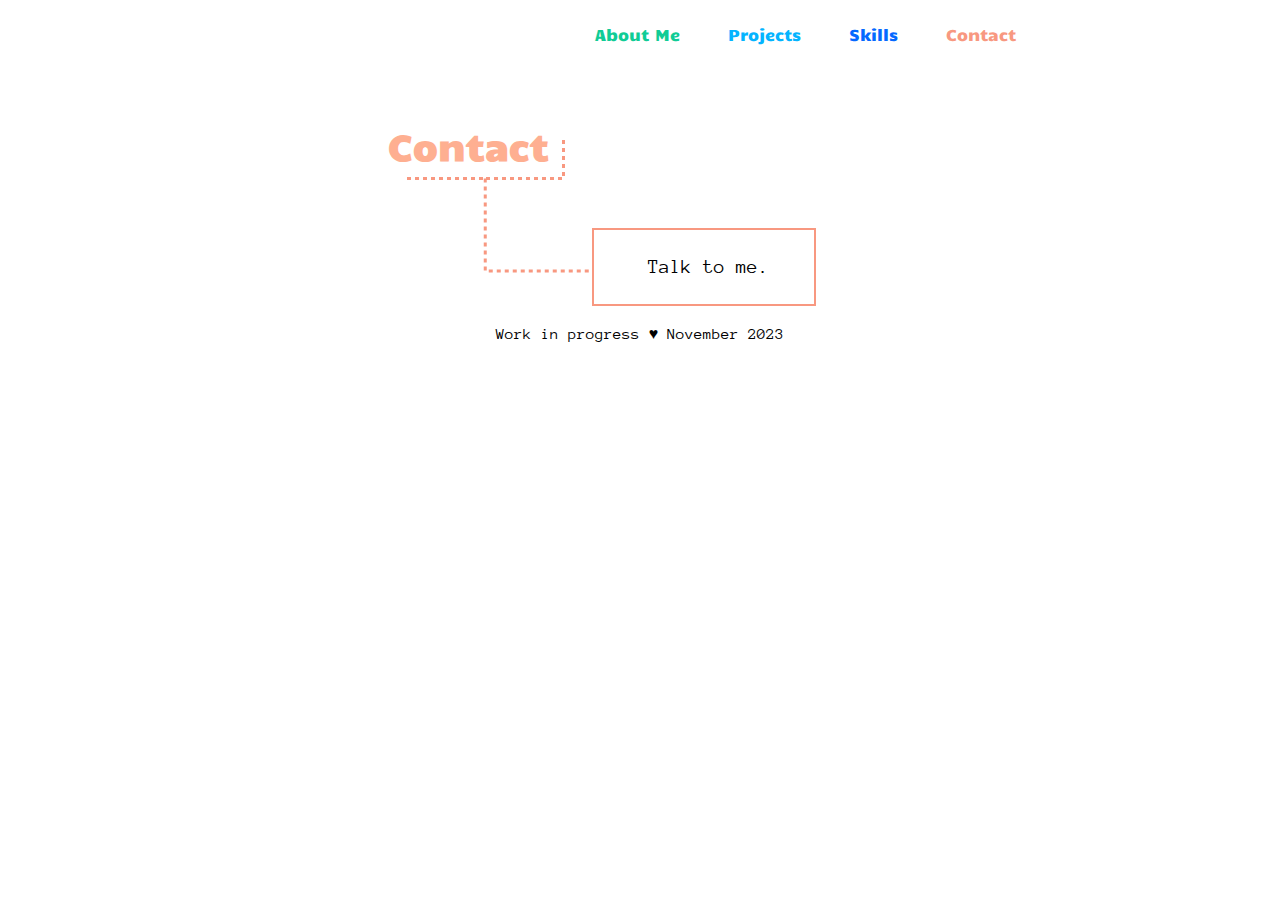
<file: docs/contact.html>
<!DOCTYPE html>
<html>
<head>
  	<meta charset="utf-8">
  	<meta name="viewport" content="initial-scale=1, width=device-width">
  	<link rel="stylesheet"  href="styles.css"/>
  	<link rel="stylesheet" href="https://fonts.googleapis.com/css2?family=Candal:wght@400&display=swap" />
  	<link rel="stylesheet" href="https://fonts.googleapis.com/css2?family=Anonymous Pro:ital,wght@0,400;0,700;1,400&display=swap" />
</head>
<body>
    <nav class="nav-bar">
        <ul>
            <li><a href="index.html">About Me</a></li>
            <li><a href="index.html">Projects</a></li>
            <li><a href="index.html">Skills</a></li>
            <li><a href="contact.html">Contact</a></li>
        </ul>
    </nav>
    <main class="main-contact">
        <section class="contact-dash">
        <h2 id="contact" class="contact-title">Contact</h2>
        <img class="pink-dash" alt="" src="images/vector-1.svg">
        </section>
        <div class="rectangle-text-icons">
            <img class="pink-rectangle"alt="" src="images/Rectangle 7.png">
            <p>Talk to me.</p>
            <div class="contact-icons">
                <img class="linkedIn" alt="LinkedIn" src="images/linkedin-vector.svg">
                <img class="github-contact" alt="Github" src="images/contact-github-vector.svg">
                <img class="email" alt="Email" src="images/email-vector.svg">
            </div>
        <div>
    </main>
    <footer>Work in progress&nbsp;<span class="heart">♥&nbsp;November 2023</span></footer>         
</body>
</html>
</file>
<file: docs/styles.css>
html {
    margin: 0;
}

body {
    min-height: 100%;
    display: flex;
    flex-direction: column;
    align-items: center;
    justify-content: center;
}

.container {
    margin: 0 auto;
}

.nav-bar {
    font-family: 'Candal', sans-serif;
    width: 47rem;
}

.nav-bar ul {
    list-style: none;
    display: flex;
    gap: 3rem;
    justify-content: flex-end;
}

.nav-bar a {
    text-decoration: none;
}

.nav-bar li:nth-child(1) a {
    color: #10cc96;
}

.nav-bar li:nth-child(2) a {
    color: #04b4ff;
}

.nav-bar li:nth-child(3) a {
    color: #0469ff;
}
.nav-bar li:nth-child(4) a {
    color: #f89880;
}



/* Main Content */

main {
    display: flex;
    flex-direction: column;
    align-items: center;
    justify-content: center;
    max-width: 47rem;
    font-family: 'Anonymous Pro';
    width: 100%;
}

.about-me-container {
    display: flex;
    flex-direction: row;
}

#about-me {
    font-size: 3.15rem; 
    color: #10cc96;
    font-family: 'Candal';
}

.hello, .hello1 {
    margin-top: -2.75rem;
    line-height: 9rem;
    margin-bottom: -5.25rem;
}

.hello1 {
    margin-left: 4rem;
}

.green-dash-frame {
    width: calc(10rem + 18rem);
    margin-left: 2rem;
}

.madeline {
    width: 17.65rem;
    height: auto;
}

.paragraph {
    display: flex;
    flex-direction: column;
    align-items: center;
    justify-content: center;
    margin-top: -13rem;
    width: 100%;
    margin-left: 10rem;
}

.paragraph-container1,
.paragraph-container2  {
    width: 100%;
    line-height: 1.25rem;
}
    

/* Projects */
.projects-container {
    display: flex;
    flex-direction: row;
    align-items: center;
    width: 100%;
    margin-top: -8rem;
}

#projects {
    font-size: 2.25rem;
    color: #04b4ff;
    font-family: 'Candal', sans-serif;
}

.blue-dash-frame {
    margin-left: -9.75rem;
    width: 100%;
    height: auto;
    margin-top: -5.25rem;

}

.projects-list {
    display: flex;
    justify-content: flex-end;
    margin-top: -6rem;   
    width: 100%;
    gap: 6.25rem;
}

.project-container {
    display: flex;
    justify-content: center;
    align-items: center;
    width: 9.05rem; 
    height: 11.65rem;
    background-color: #fff;
    border: 0.2rem solid #04b4ff;
    position: relative;
}

.project-image {
    width: 100%;
    opacity: 0.45; 
    transition: opacity 0.3s ease; 
}

.project-description {
    position: absolute;
    bottom: 0;
    align-items: center;
    justify-content: center;
    color: #fff;
    opacity: 1;
    transition: 0.3s ease;
    text-align: center;
    padding: .3rem;
}

.project-container:hover .project-image {
    opacity: 1;
    background-color: #04B4FF;
    display: flex;
}

.project-title {
    text-align: center;
    font-size: 1.2rem;
    position: absolute;
}

.project-link {
    text-decoration:line;
    color: black;
}

.project-container:hover .project-image {
    opacity: 0;

}

/* Skills */
    
.skills-container {
    display: flex;
    flex-direction: row;
    font-family: 'Candal', sans-serif;
    color: #0469ff;
    margin-top: 3rem;
    width: 100%;
}
    
#skills {
    font-size: 2.25rem;
    margin-right: 4.8rem;
    padding-bottom: 2rem;
}

.dark-blue-dash {
    margin-left: -10.5rem;
    margin-top: -1rem;
}
    
.skills-items {
    display: flex;
    flex-wrap: wrap;
    width: 46.81rem;
    height: 3.69rem;
    justify-content: flex-end;
    text-align: center;
    color: #0469ff;
}
    
.html-vector-icon {
    position: relative;
    width: 1.74rem;
    height: 1.87rem;
}
    
.css-vector-icon {
    position: relative;
    width: 1.56rem;
    height: 1.87rem;
}
    
.js-vector-icon {
    position: relative;
    width: 1.74rem;
    height: 1.87rem;
    flex: 0 0 auto;
}
    
.git-vector-icon {
    position: relative;
    width: 2.36rem;
    height: 1.87rem;
}
    
.group-icon {
    position: relative;
    width: 1.99rem;
    height: 1.99rem;
}
    
.group-vector {
    width: 2.36rem;
    height: 2.36rem;
}
    
.figma-vector-icon {
    position: relative;
    width: 1.31rem;
    height: 2.05rem;
}
    
.github-vector-icon {
    position: relative;
    width: 2.3rem;
    height: 1.99rem;
    flex: 0 0 auto;
}
    
.terminal-vector-icon {
    position: relative;
    width: 2.18rem;
    height: 1.81rem;
}
    
.node-vector-icon {
    position: relative;
    width: 3.17rem;
    height: 1.93rem;
}

.html-vector-parent {
    border: 0.15rem solid #0469ff;
    box-sizing: border-box;
    width: 35.65rem;
    height: 3.55rem;
    display: flex;
    flex-direction: row;
    align-items: flex-start;
    justify-content: space-between;
    padding: 0.75rem 1.25rem;
}


/* Javascript */
#project1-description, 
#project2-description, 
#project3-description {
    background-color: #04b4ff;
    color: #fff;
    display: none; 
}


/* Media Queries for index.html */

  @media only screen and (max-width: 690px) {
    .container {
        width: 90%;
        margin: 0 auto; 
    }

    .hello{
      line-height: normal;
      margin-top: .5rem;
      font-size: 2.10rem;
      margin-left: 0;
    }
  
    .hello1 {
        font-size: 2.10rem;
        margin-top: 1.75rem;
        margin-left: 3rem;
    }

    .green-dash-frame {
        width: 100%;
        margin-bottom: 3rem;
    }

    .madeline {
        width: 13rem;
        height: auto;
        position: relative;
    }

    .paragraph {
        margin-bottom: 2rem;
        margin-left: 7.5rem;
        padding-top: 3.25rem;
        font-size: .85rem;
    }

    .projects-container {
        display: flex;
        flex-direction: row;
        margin-left: 0;
        margin-bottom: 0
    }
    
    #projects {
        font-size: 1.75rem;
        margin-left: 0;
    }
    
    .blue-dash-frame {
        margin-top: -3.5rem; 
        padding-left: 3rem;
        width: 90%;

    }

    .projects-list {
        display: flex;
        gap: 2.25rem;
        align-items: center;
        padding-top: 2rem;
    }

    .projects-list .project-container:first-child {
        margin-left: 4rem;
    }

    .project-container {
        display: flex;
        height: auto;
    }

    #skills {
        font-size: 1.75rem;
    }

    .dark-blue-dash {
        margin-left: -8.25rem;
        height: auto;
        width: 20%;
    }

    .skills-items {
        height: auto;
        color: #0469ff;
        font-size: 0.8rem;
        width: auto;
        gap: 1rem;
        font-size: .8rem;
    }

    .html-vector-parent {
        border: 0.1rem solid #0469ff;
        box-sizing: border-box;
        flex-wrap: wrap;
        justify-content: flex-end;
        gap: 1rem;
        width: 100%;
    }
  
    .skills-items img {
    flex: 1; 
    max-width: 2rem;
    min-width: 1rem;
    min-height: .5rem;
    max-height: 1.5rem;
    }

    footer {
    font-size: .85rem;
    } 
   }
  
  @media only screen and (max-width: 630px) {
    .hello {
        line-height: normal;
    }

    .blue-dash-frame {
        padding-left: 2.5rem;
        width: 100%;
    }

    .paragraph {
        margin-left: 3rem;
    }
  }

  @media only screen and (max-width: 555px) {
    .nav-bar ul {
      font-size: .75rem;
      gap: 2rem;
    }

    .hello,
    .hello1 {
        margin: 0;
        line-height: normal;
        font-size: 1.9rem;
    }

    .hello1 {
        margin-left: 2rem;
        flex-wrap: wrap;
    }

    .green-dash-frame {
        margin-top: -2rem;
        margin-left: 1rem;
    }
    
    .madeline {
        margin-left:0; 
        width: 10rem;
        height: auto;
    }

    .paragraph {
        width: 80%;
        margin-right: 8rem;
    }
  
    .paragraph-container1 {
        padding-top: 3rem;
        line-height: 1rem;
    }

    .paragraph-container2 {
        padding-bottom: 7rem;
    }

    #projects {
        margin-bottom: 5rem;

    }
    .blue-dash-frame {
        display: none;
    }

    .skills-container {
        flex-direction: column;
    }

    .dark-blue-dash {
        display: none;
    }

    .html-vector-parent {
        gap: 1rem;
        border: none;
        margin-bottom: 1rem;
        margin-top: -1rem;

      }
  
    .skills-items img {
      width: 2rem;
      height: 2rem;
      margin-top: -.5rem;
      padding-bottom: .25rem;
    }
  }

  @media only screen and (max-width: 490px) {
    .nav-bar ul {
        font-size: .7rem;
        gap: 1.5rem;
      }

    main {
        margin: 0;
        padding: 0;
        display: flex;
        flex-direction: column;
        align-items: center;
        justify-content: center;
    }

    .about-me-container {
        flex-direction: column;
    }
    
    .about-me-container,
    .projects-container,
    .skills-container {
        width: 100%;
        justify-content: center;
        align-items: center;
        text-align: center;
    }

    .hello,
    .hello1 {
        line-height: normal;
        margin: .1rem;
        font-size: 2.
    }

    .hello {
        margin-top: 1rem;
        margin-right:10rem;
    }
    
    .green-dash-frame {
        display: none;
    }
    
    .madeline {
        margin-left: 0;
        margin-top: .5rem;
    }
    
    .paragraph {
        width: 100%;
        justify-content: center;
        align-items: center;
        padding-left: 9.5rem;
        padding-top: 11rem;
    }

    #projects {
        margin-bottom: -1rem;
        font-size: 2.5rem;
    
    }
    .projects-list {
        flex-direction: column;
        padding-top: 8rem;   
    }

    .project-container:first-child {
        margin-right: 4rem;
    }

    #skills {
        margin-left: 0;
        margin-right: 0;
        text-align: center;
        font-size: 2.5rem;
    }

    .html-vector-parent {
        flex-wrap: wrap;
        align-items: center;
        justify-content: center;
        margin-bottom: 3rem;
    }
  }

/* Contact Page */

.main-contact {
    max-width: 100%;
    overflow: hidden; 
    flex: 1;
    width: 100%;
    display: flex;
    flex-direction: column;
    align-items: center;
    justify-content: flex-start;
    margin-top: 2rem;
    margin-left: 8rem;
}

.contact-dash {
    top: 3rem;
    margin-right: 20rem;
}

.contact-title {
    font-size: 2.25rem;
    font-family: 'Candal', sans-serif;
    color: #feaf91;
    margin-right: 9.5rem;
}

.pink-dash {
    margin-top: -3.7rem;
    margin-left: 1.2rem;

}

.rectangle-text-icons {
    position: relative;
    text-align: center;
    margin-top: -3rem;
}

.pink-rectangle {
    position: relative;
    text-align: center;
}

.rectangle-text-icons p {
    font-size: 1.25rem;
    position: absolute;
    top: 10%;
    left: 25%;
}

.contact-icons {
    display: flex;
    flex-direction: row; 
    justify-content: center;
    align-items: center; 
    gap: .75rem;
    position: absolute;
}

.linkedIn,
.github-contact,
.email {
    width: 4rem;
    height: auto;
    margin-top: .25rem;
}

.linkedIn {
    width: 4rem;  
    height: 4rem; 
    margin-right: .45rem;
}

.github-contact {
    width: 3rem;  
    height: 3rem; 
    margin-right: .85rem;
}

.email {
    width: 3.5rem; 
    height: 3.5rem;
}



/* Media Queries for Contact Page*/

@media only screen and (max-width: 700px) {
    .nav-bar {
      width: auto;
    }
    
    .main-contact {
        margin-top: 0;
        margin-left: 0;
    }

    .contact-dash {
        margin-right: 0;
    }
    
    .contact-title {
        text-align: center;
        margin-right: 0;
        padding-bottom: 2rem;

    }
    .pink-dash {
        display: none;
    }
   }
/* Footer */

footer {
    width: 100%;
    display: flex;
    align-items: center;
    justify-content: center;
    font-family: 'Anonymous Pro', sans-serif;
    margin-top: 1rem;
    padding-bottom: 1rem;
}
</file>
